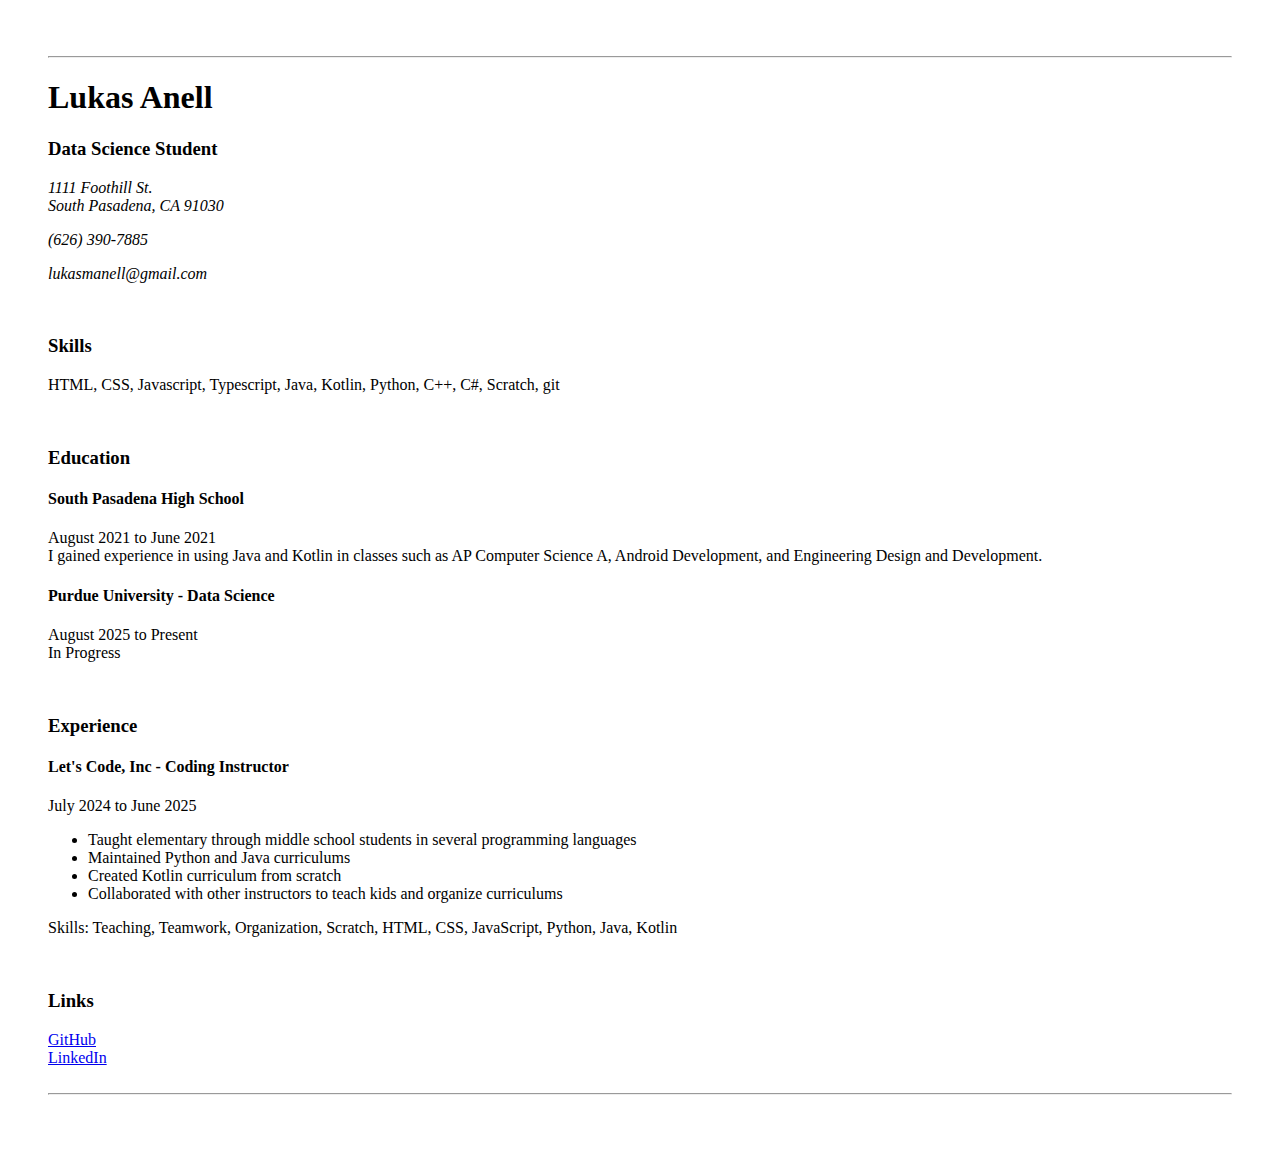
<file: Single-Page CV/index.html>
<!DOCTYPE html>
<html lang="en">
    <head>
        <meta charset="UTF-8"/>
        <meta name="viewport" content="width=device-width, initial-scale=1.0"/>
        <title>Lukas Anell - Data Science Student</title>
        <link rel="stylesheet" href="styles.css">
    </head>

    <body>
        <header>
            <hr>
            <h1>Lukas Anell</h1>
            <h3 class="section-title">Data Science Student</h3>
            <div class="contact-info">
                <address>
                    1111 Foothill St. <br/>
                    South Pasadena, CA 91030
                    <p>(626) 390-7885</p>
                    <p>lukasmanell@gmail.com</p>
                </address>
            </div>
        </header>

        <br>

        <main>
            <section class="skills">
                <h3 class="section-title">Skills</h3>
                <p>
                    HTML, CSS, Javascript, Typescript, Java, Kotlin, Python, C++, C#, Scratch, git
                </p>
            </section>

            <br>

            <section class="education">
                <h3 class="section-title">Education</h3>
                <h4 class="section-subtitle">South Pasadena High School</h4>
                <p>
                    August 2021 to June 2021<br>
                    I gained experience in using Java and Kotlin in classes such as AP Computer Science A,
                    Android Development, and Engineering Design and Development.
                </p>
                <h4>Purdue University - Data Science</h4>
                <p>
                    August 2025 to Present<br>
                    In Progress
                </p>
            </section>

            <br>

            <section class="Experience">
                <h3 class="section-title">Experience</h3>
                <h4 class="section-subtitle">Let's Code, Inc - Coding Instructor</h4>
                <p>July 2024 to June 2025</p>
                <ul>
                    <li>
                        Taught elementary through middle school students in several programming languages
                    </li>
                    <li>
                        Maintained Python and Java curriculums
                    </li>
                    <li>
                        Created Kotlin curriculum from scratch
                    </li>
                    <li>
                        Collaborated with other instructors to teach kids and organize curriculums
                    </li>
                </ul>
                <p>
                    Skills: Teaching, Teamwork, Organization, Scratch, HTML, CSS, JavaScript, Python, Java, Kotlin
                </p>
            </section>

            <br>

            <section class="Links">
                <h3 class="section-title">Links</h3>
                <a href="https://github.com/LukasAnell">GitHub</a><br>
                <a href="https://www.linkedin.com/in/lukas-anell-8249b9311/">LinkedIn</a><br>
            </section>

            <br>
        </main>
        <hr>
    </body>
</html>
</file>
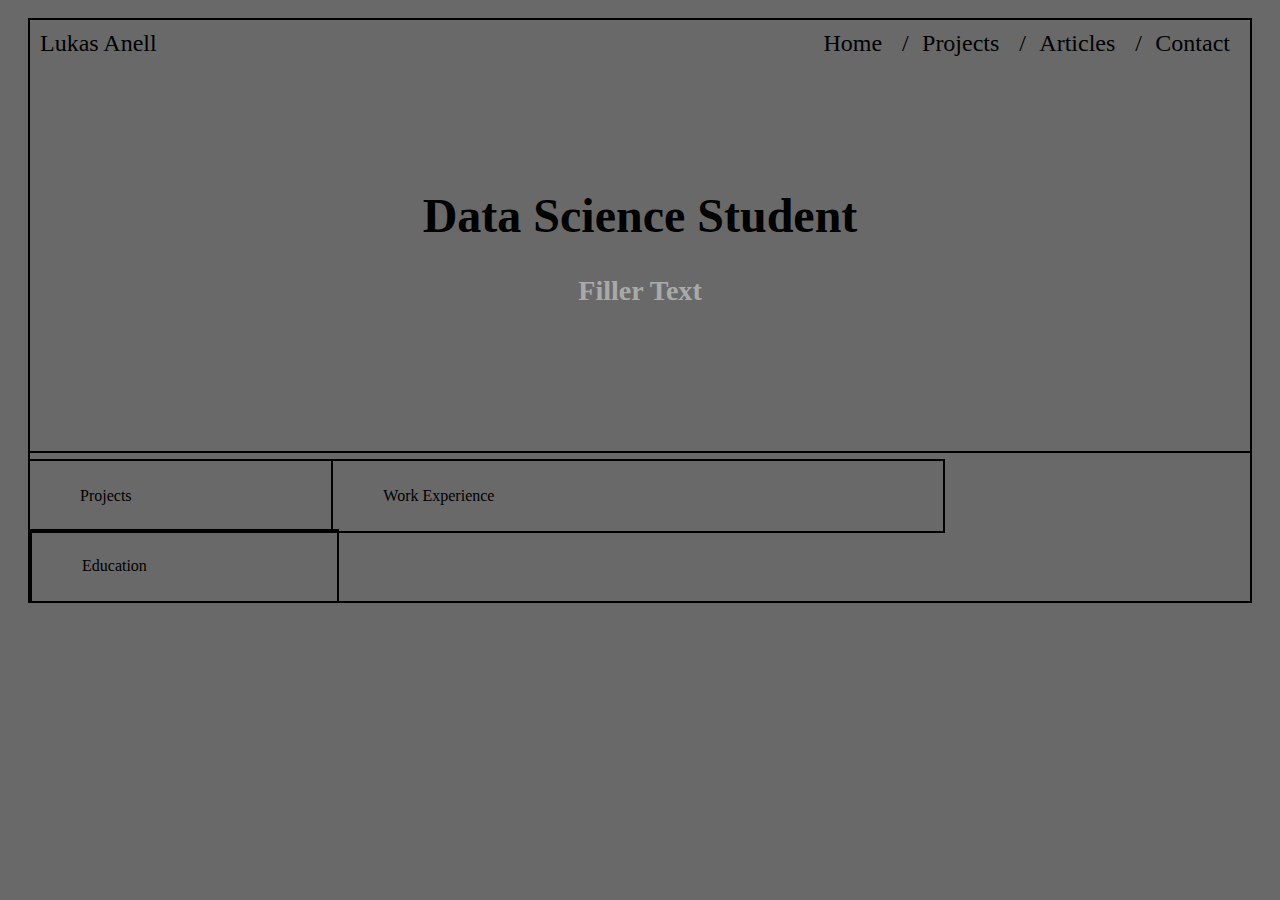
<file: Basic HTML Website/homepage.html>
<!DOCTYPE html>
<html lang="en">
    <head>
        <meta charset="UTF-8"/>
        <meta name="viewport" content="width=device-width, initial-scale=1.0"/>
        <link rel="stylesheet" href="styles.css">
        <title>Title</title>
    </head>

    <body>
        <nav class="navbar">
            <ul class="leftNavbar">
                <li><a>Lukas Anell</a></li>
            </ul>

            <ul class="rightNavbar">
                <li><a class="navElement active" href="homepage.html">Home</a></li>
                <li><a class="navElement" href="projects.html">Projects</a></li>
                <li><a class="navElement" href="articles.html">Articles</a></li>
                <li><a class="navElement" href="contact.html">Contact</a></li>
            </ul>
        </nav>

        <br>

        <main>
            <div class="pageTitle">
                <br><br><br><br>
                <h1 class="mainTitle">Data Science Student</h1>
                <h3 class="subTitle">Filler Text</h3>
                <br><br><br><br>
            </div>

            <hr>

            <div class="row">
                <div class="column projectsColumn">
                    <ul class="row">
                        <li>Projects</li>
                    </ul>
                </div>
                <div class="column workColumn">
                    <ul class="row">
                        <li>Work Experience</li>
                    </ul>
                </div>
                <div class="column educationColumn">
                    <ul class="row">
                        <li>Education</li>
                    </ul>
                </div>
            </div>

            <div class="otherSection">
            </div>
        </main>
    </body>
</html>
</file>
<file: Single-Page CV/styles.css>
body {
    padding: 40px;
}
</file>
<file: Basic HTML Website/styles.css>
* {
    box-sizing: border-box;
}

body {
    /* padding: 20px 30px; */
    background-color: dimgray;
    margin: 20px 30px;
    padding-top: 10px;
    outline: 2px solid black;
}

hr {
    border: none;
    height: 2px;
    background-color: black;
}

.navbar {
    font-size: 18pt;
}

.navbar ul {
    list-style-type: none;
    padding: 0;
    margin: 0;
    display: flex;
    align-items: center;
}

.navbar li {
    position: relative;
    padding: 0 10px;
}

.leftNavbar {
    float: left;
}

.leftNavbar li {
    pointer-events: none;

}

.rightNavbar {
    float: right;
}

.rightNavbar li {
    padding: 0 20px;
}

.rightNavbar li + li:before {
    display: block;
    content: "/";
    position: absolute;
    left: 0;
    pointer-events: none;
}

.navElement {
    all: unset;
}

.navElement:hover {
    cursor: pointer;
}

.pageTitle {
    font-size: 18pt;
    text-align: center;
}

.subTitle {
    color: darkgray;
}

.column {
    display: flex;
    float: left;
    padding: 10px;
    outline: 2px solid black;
}

.projectsColumn, .educationColumn {
    width: 25%;
    text-align: left;
}

.projectsColumn {
    width: 24.7%;
}

.educationColumn {
    margin-left: 2px;
}

.workColumn {
    width: 50%;
    text-align: left;
    outline: 2px solid black;
    margin-left: 2px;
}

.row {
    list-style-type: none;
}

.row:after {
    content: "";
    display: table;
    clear: both;
}

.rowTitle {
    font-size: 20pt;
    font-weight: bold;
}

.rowItem {
    text-align: left;
    padding: 14px 0 14px 50px;
    margin-left: -50px;
    text-indent: 0;
    text-wrap: balance;
}

.rowItem a {
    text-decoration: none;
}

.blackLink {
    color: black;
}

.blueLink {
    color: mediumblue;
}

.row li:not(:nth-child(-n + 2)):not(:last-child) {
    border-bottom: 2px solid black;
    margin-right: -10px;
    padding-right: 60px;
}
</file>
